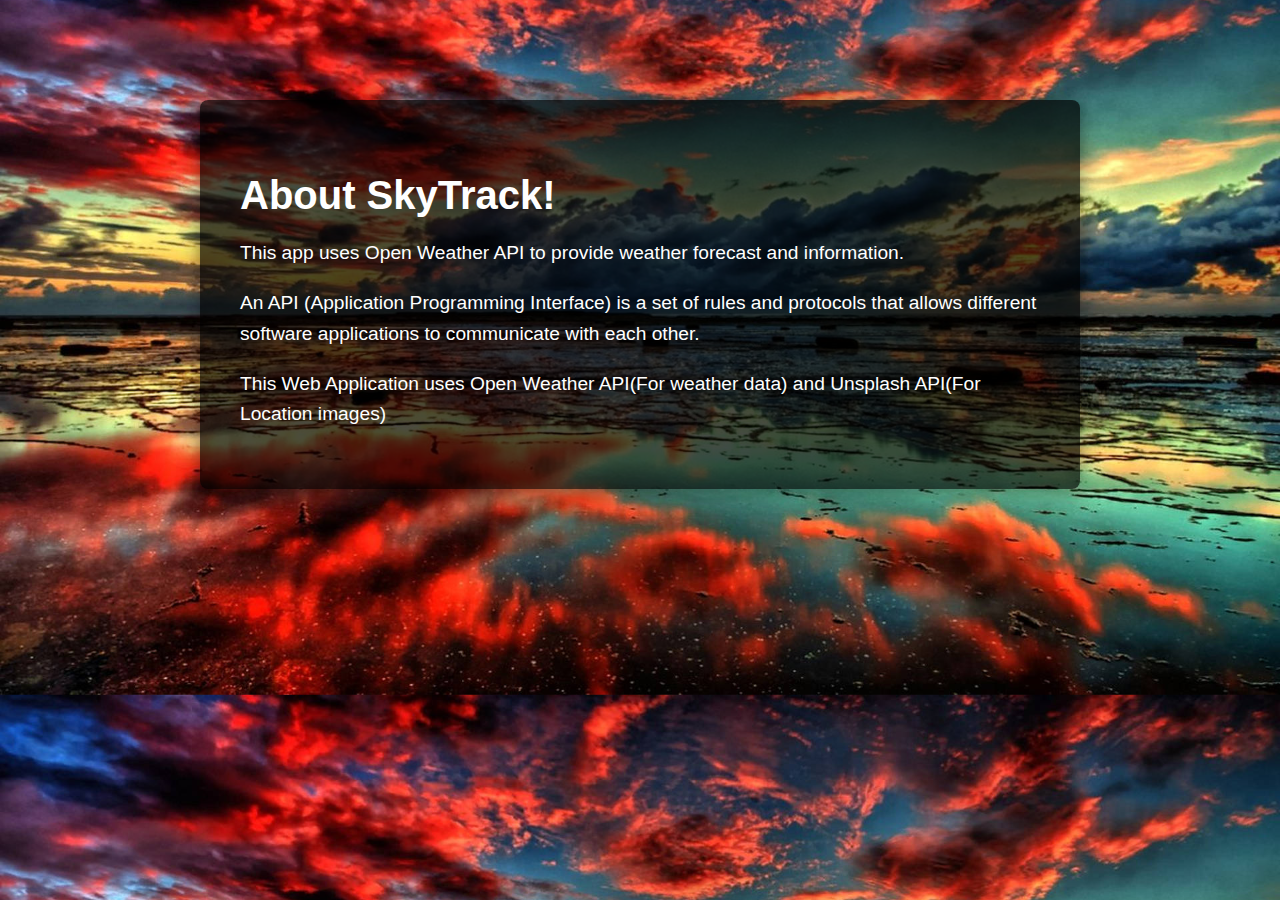
<file: about.html>
<!DOCTYPE html>
<html lang="en">
<head>
    <meta charset="UTF-8">
    <meta name="viewport" content="width=device-width, initial-scale=1.0">
    <title>About</title>
    <!-- <link rel="stylesheet" href="style.css"> -->
     <style>
        body {
    margin: 0;
    font-family: Arial, sans-serif;
    background-image: url('img1.jpg'); 
    background-size: cover; 
    background-position: center; 
    color: white; 
}

#about {
    background-color: rgba(0, 0, 0, 0.7); 
    padding: 40px; 
    max-width: 800px; 
    margin: 100px auto; 
    border-radius: 8px; 
    box-shadow: 0 4px 20px rgba(0, 0, 0, 0.5); 
}

h2 {
    font-size: 2.5em; 
    margin-bottom: 20px; 
}

p {
    font-size: 1.2em; 
    line-height: 1.6; 
}
     </style>
</head>
<body>
    <section id="about">
        <h2>About SkyTrack!</h2>
        <p>This app uses Open Weather API to provide weather forecast and information.</p>
        <p>An API (Application Programming Interface) is a set of rules and protocols that allows different software applications to communicate with each other.</p>
   <p>This Web Application uses Open Weather API(For weather data) and Unsplash API(For Location images)</p>
    </section>
</body>
</html>
</file>
